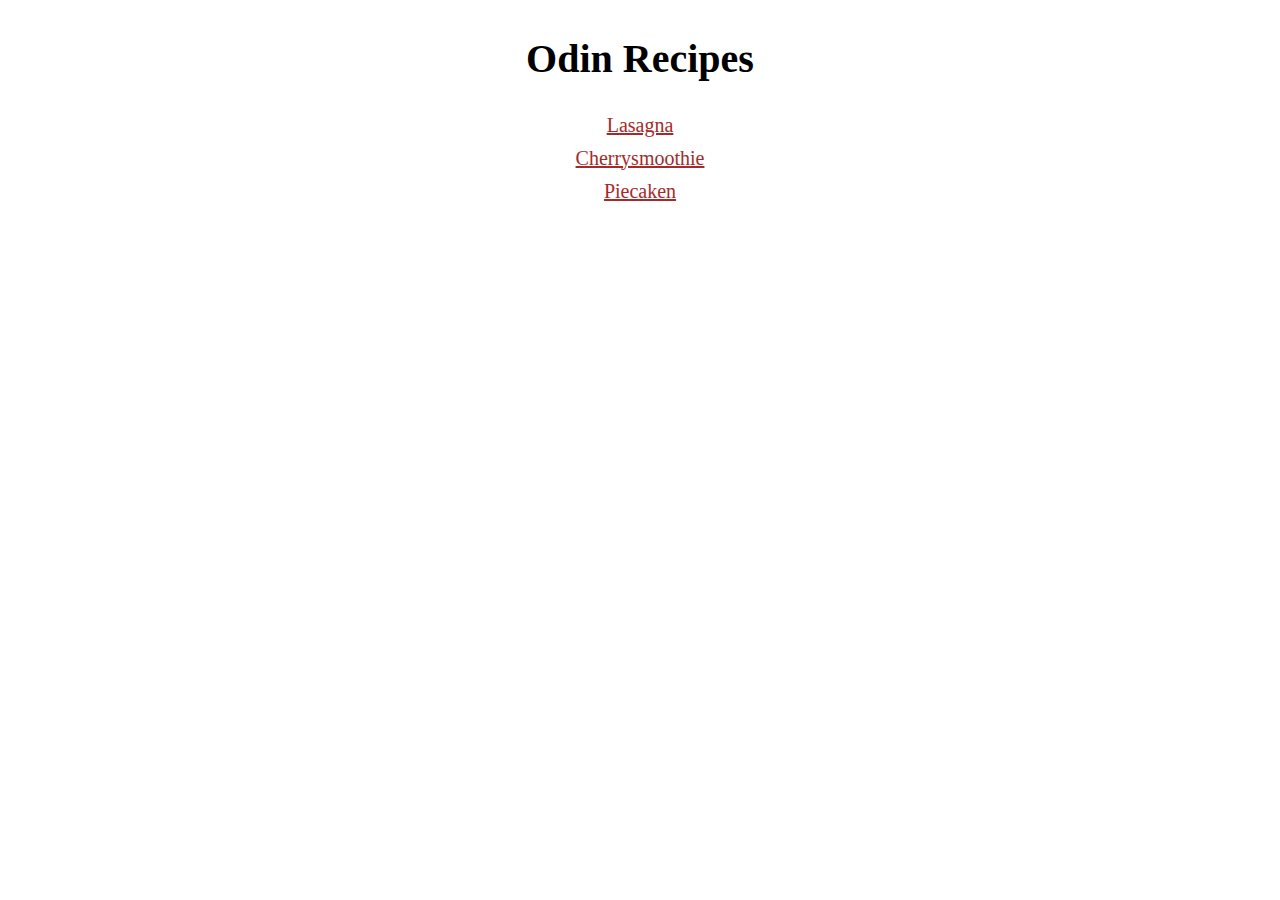
<file: index.html>
<!DOCTYPE html>
<html>
    <head>
        <title>Odin Recipes</title>
        <link rel="stylesheet" href="style.css">
    </head>
    <body>
        <div class="container">
            <h1>Odin Recipes</h1>
            <a href="./recipes/lasagna.html">Lasagna</a>
            <a href="./recipes/cherrysmoothie.html">Cherrysmoothie</a>
            <a href="./recipes/piecaken.html">Piecaken</a>
        </div>
    </body>
</html>
</file>
<file: style.css>
.container{
    display: flex;
    flex-direction: column;
    justify-content: center;
    align-items: center;
}
h1{
    text-align: center;
    font-size: 40px;
}

h3{
    color: brown;
}

p{
    color: gray;
}

h4{
    font-size: 30px;
}

a{
    margin: 5px;
    color: brown;
    font-size: 20px;
}
</file>
